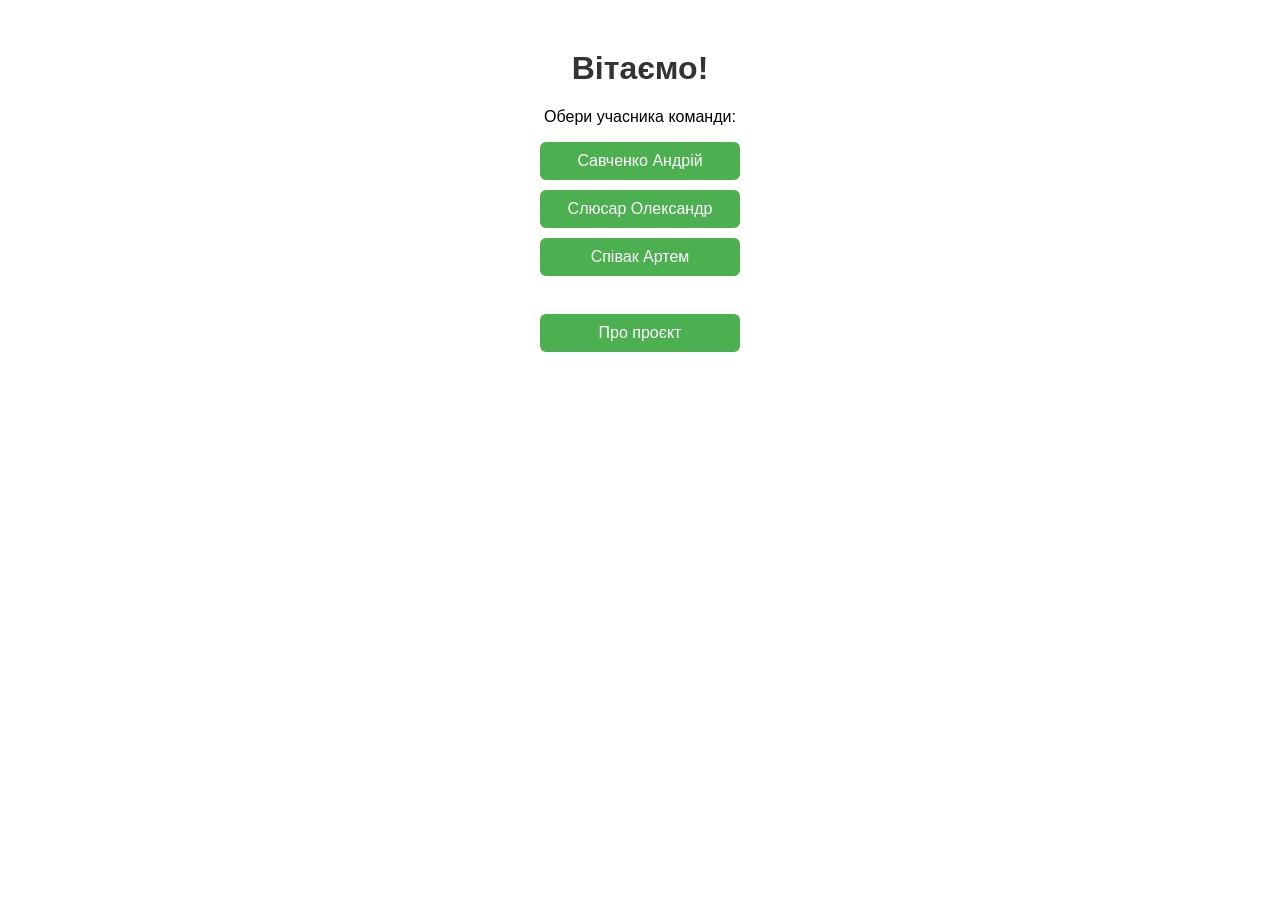
<file: src/main/resources/static/index.html>
<!DOCTYPE html>
<html lang="uk">
<head>
    <meta charset="UTF-8">
    <title>Наша команда</title>
    <style>
        body { font-family: Arial, sans-serif; text-align: center; margin-top: 50px; }
        h1 { color: #333; }
        .btn {
            display: block;
            width: 200px;
            margin: 10px auto;
            padding: 10px;
            background-color: #4CAF50;
            color: white;
            border: none;
            border-radius: 6px;
            cursor: pointer;
            font-size: 16px;
        }
        .btn:hover { background-color: #45a049; }
    </style>
</head>
<body>
<h1>Вітаємо!</h1>
<p>Обери учасника команди:</p>

<button class="btn" onclick="location.href='/team/savchenko.html'">Савченко Андрій</button>
<button class="btn" onclick="location.href='/team/sliusar.html'">Слюсар Олександр</button>
<button class="btn" onclick="location.href='/team/spivak.html'">Співак Артем</button>

<br>
<button class="btn" onclick="location.href='/about.html'">Про проєкт</button>
</body>
</html>
</file>
